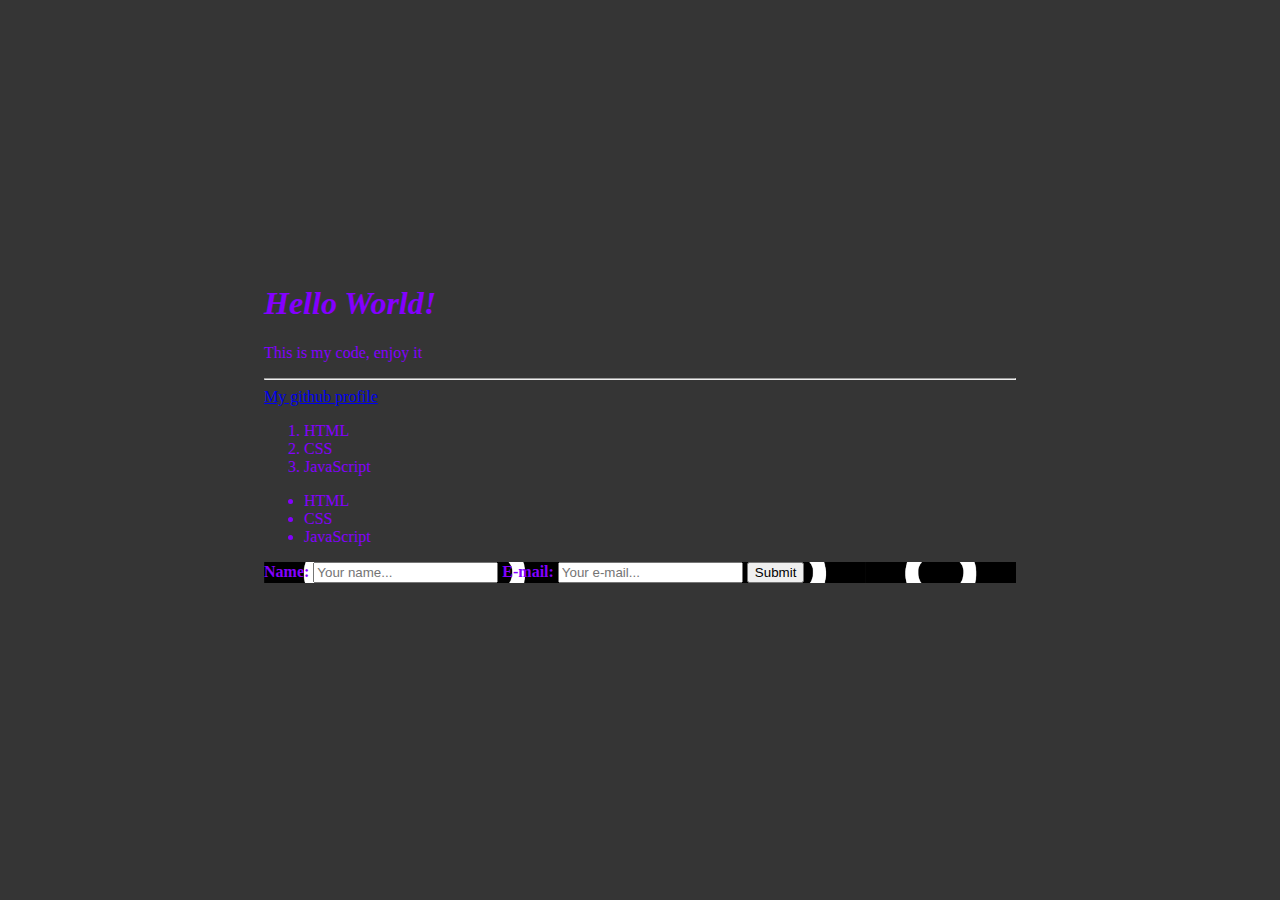
<file: index.html>
<!DOCTYPE html>
<html lang="en">
<head>
    <meta charset="UTF-8">
    <meta name="viewport" content="width=device-width, initial-scale=1.0">
    <meta name="author" content="Rafael Bauer 'bzn">
    <link rel="stylesheet" href="style.css">
    <script src="index.js" defer></script>
    <title>My first HTML code</title>
</head>
<body>
    <h1 id="hello-world"><i>Hello World!</i></h1>
    <p id="p1">This is my code, enjoy it</p><hr>
    <a href="https://github.com/bzn-dev" target="_blank">My github profile</a>
    <!-- <img src="/img/github-logo250px.png" alt=""> -->

    <ol id="ol">
        <li>HTML</li>  
        <li>CSS</li>
        <li>JavaScript</li>
    </ol>

    <ul id="ul">
        <li>HTML</li>
        <li>CSS</li>
        <li>JavaScript</li>
    </ul>

    <form id="form-name-mail" action="Get name/email"> <!-- formulário -->
        <label id="label-name" for="name">Name:</label> <!-- label = sessão do formulário -->
        <input type="text" name="nome" placeholder="Your name...">

        <label id="label-mail" for="email">E-mail:</label>
        <input type="email" name="email" placeholder="Your e-mail..."> <!-- placeholder = texto na caixa de input-->

        <button type="submit">Submit</button>   
    </form>
</body>
</html>
</file>
<file: style.css>
body{
    background-color: #353535;
    padding: 20%;
}

#hello-world, #p1, #ol, #ul, #label-name, #label-mail{
    color: rgb(132, 0, 255);
}

#form-name-mail{
    background-image: url(/img/github-logo250px.png);
    background-position: center;
    background-size: 20%;
    font-weight: bold;
}
</file>
